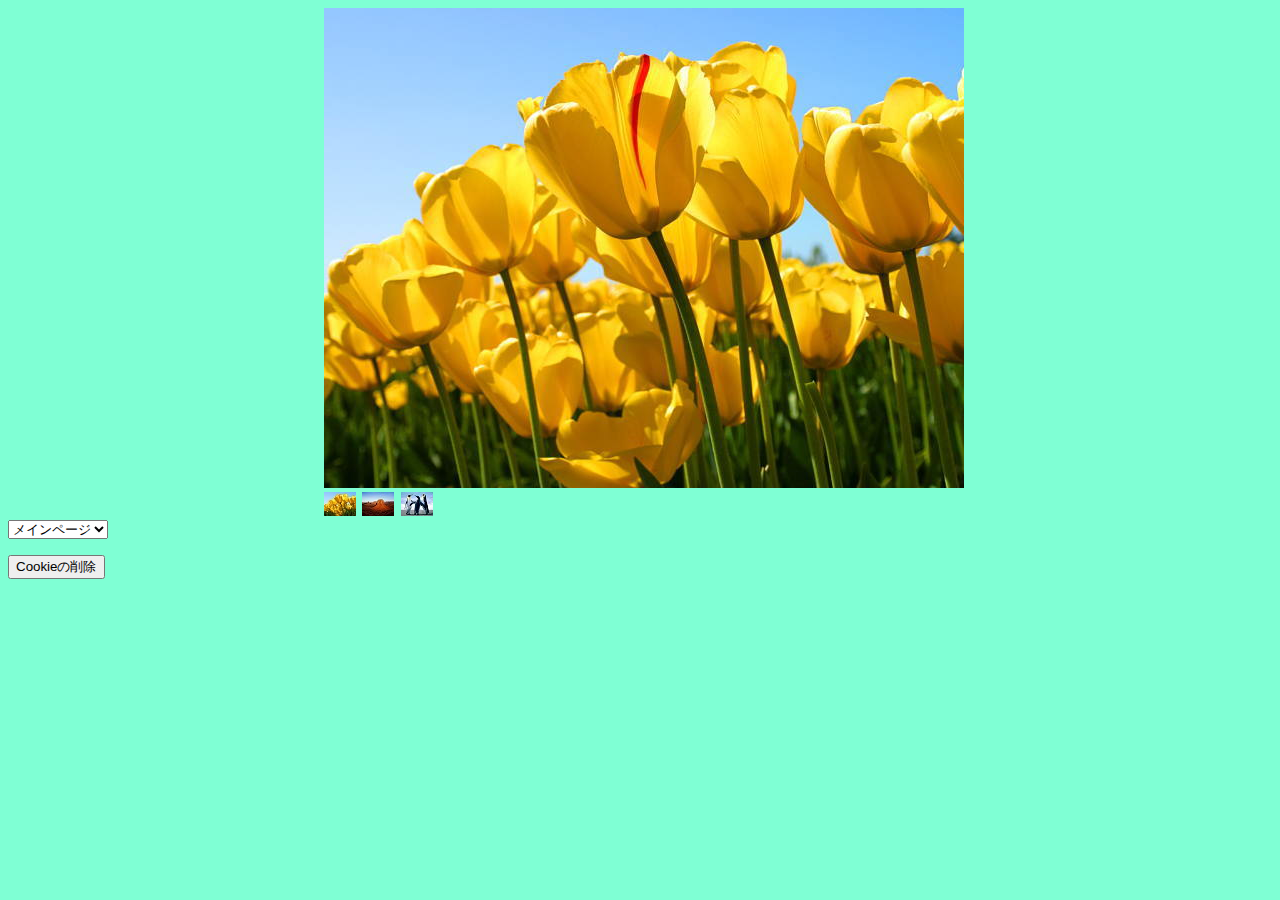
<file: index.html>
<!DOCTYPE html>
<html lang="ja">
  <head>
    <meta charset="UTF-8">
    <title>web2-8</title>
    <link rel="stylesheet" href="css/default.css" type="text/css">
  </head>
  <body>
    <section class="image">
      <div class="center">
        <div>
          <img src="img/01.jpg" id="bigimg">
        </div>
        <ol>
          <li><img src="img/01_thumb.jpg" class="thumb" data-image="01"></li>
          <li><img src="img/02_thumb.jpg" class="thumb" data-image="02"></li>
          <li><img src="img/03_thumb.jpg" class="thumb" data-image="03"></li>
        </ol>
      </div>
    </section>
    <nav>
      <form id="form">
      <select name="select">
        <option value="index.html">メインページ</option>
        <option value="other.html">別のページ</option>
      </select>
      </form>
    </nav>
    <section>
      <p id="countdown"></p>
      <p id="cookie"></p>
      <form action="#" id="remove_cookie">
        <input type="submit" value="Cookieの削除">
      </form>
    </section>
    <script type="text/javascript" src="js/default.js"></script>	
  </body>
</html>
</file>
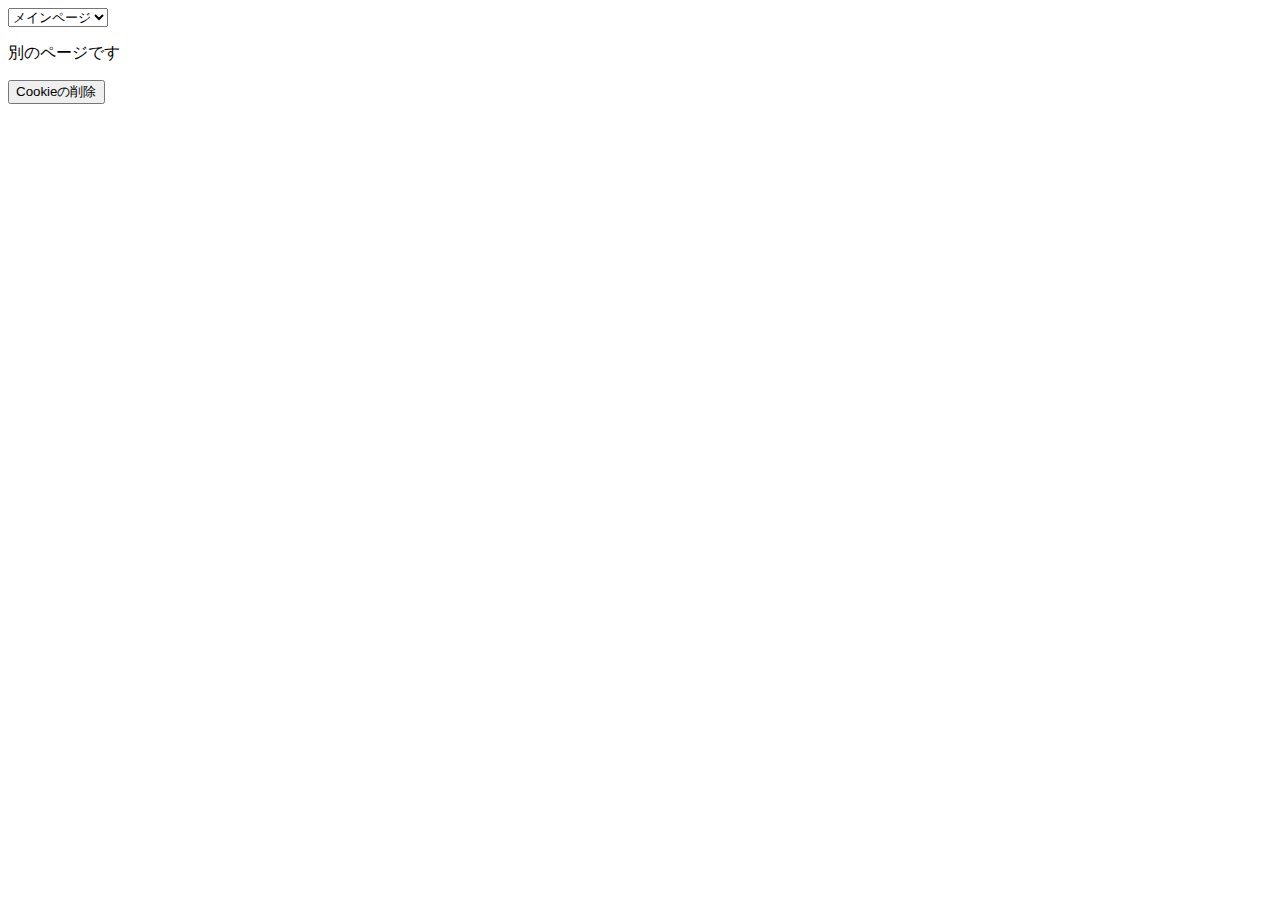
<file: other.html>
<!DOCTYPE html>
<html lang="ja">
  <head>
    <meta charset="UTF-8">
    <title>別のページ</title>
  </head>
  <body>
    <nav>
      <form id="form">
        <select name="select">
          <option value="index.html">メインページ</option>
          <option value="other.html">別のページ</option>
        </select>
      </form>
    </nav>
    <section>
      <p>別のページです</p>
      <p id="cookie"></p>
      <form action="#" id="remove_cookie">
        <input type="submit" value="Cookieの削除">
      </form>
    </section>
    <script type="text/javascript" src="js/default.js"></script>	
  </body>
</html>
</file>
<file: css/default.css>
@charset "utf-8";

body{
  background-color: aquamarine;
}

.center{
  margin: 0 auto 0 auto;
  width: 50%;
}

ol{
  list-style: none;
  margin: 0;
  padding: 0;
}

li{
  float: left;
  margin-right: 1%;
}

.image:after{
  content: "";
  display: block;
  clear: both;
}
</file>
